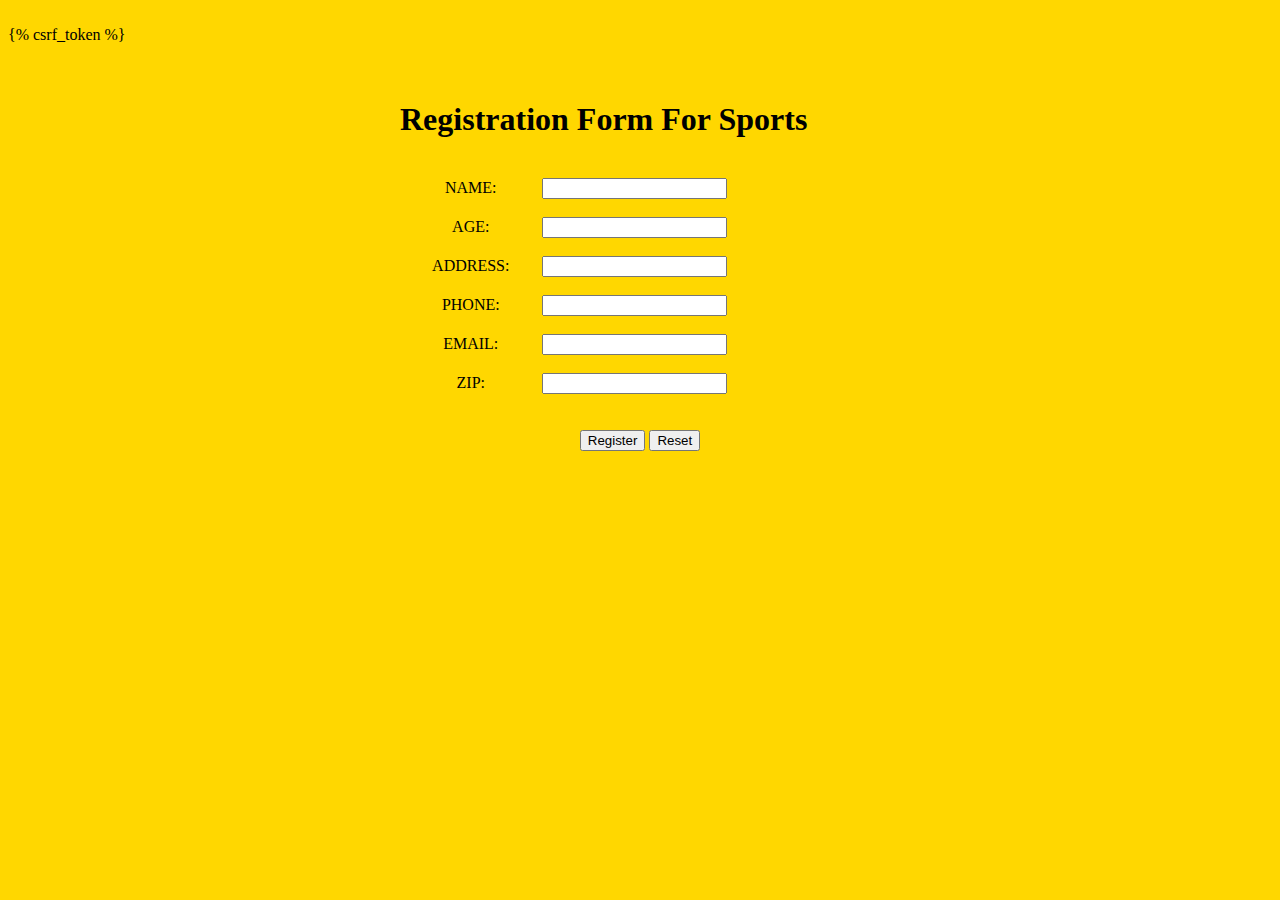
<file: mypro15 db   (postgres)/templates/myreg.html>
<!DOCTYPE html>
<html>
<head></head>
<body bgcolor="gold" font-color="red">
  <form action="/hi/shark/" method="post">
	{% csrf_token %}
<table border='0' width='480px' cellpadding='0' cellspacing='0' align='center'>
<center><tr>
   <td><h1>Registration Form For Sports</h1></td>
</tr><center>
 
<table border='0' width='480px' cellpadding='0' cellspacing='0' align='center'>
<tr>
    <td align='center'>NAME:</td>
    <td><input type='text' name='name'></td>
</tr>
<tr> <td>&nbsp;</td> </tr>
<tr>
    <td align='center'>AGE:</td>
    <td><input type='text' name='age'></td>
</tr>
<tr> <td>&nbsp;</td> </tr>
<tr>
    <td align='center'>ADDRESS:</td>
    <td><input type='text' name='addrs'></td>
</tr>
<tr> <td>&nbsp;</td> </tr>
<tr>
    <td align='center'>PHONE:</td>
    <td><input type='text' name='phone'></td>
</tr>
<tr> <td>&nbsp;</td> </tr>
<tr>
    <td align='center'>EMAIL:</td>
    <td><input type='text' name='email'></td>
</tr>
<tr> <td>&nbsp;</td> </tr>
<tr>
    <td align='center'>ZIP:</td>
    <td><input type='text' name='zip'></td>
</tr>
<tr> <td>&nbsp;</td> </tr>

<table border='0' cellpadding='0' cellspacing='0' width='480px' align='center'>
<tr>
    <td align='center'><input type='submit' name='REGISTER' value="Register">
	 <input type="reset" name="RESET" value="Reset"></td>
</tr>
</table>
</table> 
</table>
</body>
</html>
</file>
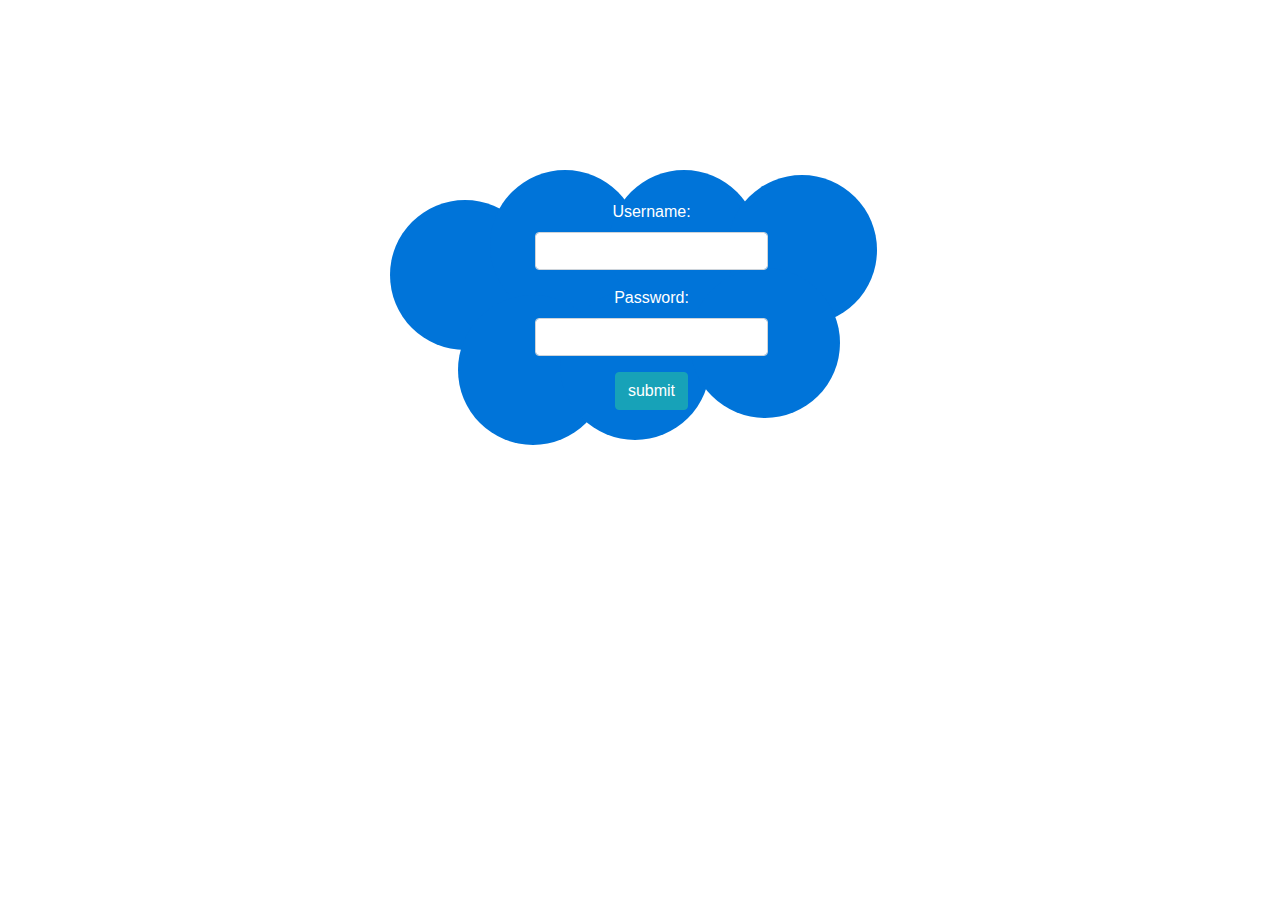
<file: mypro6/template/login.html>
<html>
<head>
<link href="//maxcdn.bootstrapcdn.com/bootstrap/4.1.1/css/bootstrap.min.css" rel="stylesheet" id="bootstrap-css">
<script src="//maxcdn.bootstrapcdn.com/bootstrap/4.1.1/js/bootstrap.min.js"></script>
<script src="//code.jquery.com/jquery-1.11.1.min.js"></script>
<!------ Include the above in your HEAD tag ---------->
<style>
.box {
    width: 500px;
    margin: 200px 0;
}

.shape1{
    position: relative;
    height: 150px;
    width: 150px;
    background-color: #0074d9;
    border-radius: 80px;
    float: left;
    margin-right: -50px;
}
.shape2 {
    position: relative;
    height: 150px;
    width: 150px;
    background-color: #0074d9;
    border-radius: 80px;
    margin-top: -30px;
    float: left;
}
.shape3 {
    position: relative;
    height: 150px;
    width: 150px;
    background-color: #0074d9;
    border-radius: 80px;
    margin-top: -30px;
    float: left;
    margin-left: -31px;
}
.shape4 {
    position: relative;
    height: 150px;
    width: 150px;
    background-color: #0074d9;
    border-radius: 80px;
    margin-top: -25px;
    float: left;
    margin-left: -32px;
}
.shape5 {
    position: relative;
    height: 150px;
    width: 150px;
    background-color: #0074d9;
    border-radius: 80px;
    float: left;
    margin-right: -48px;
    margin-left: -32px;
    margin-top: -30px;
}
.shape6 {
    position: relative;
    height: 150px;
    width: 150px;
    background-color: #0074d9;
    border-radius: 80px;
    float: left;
    margin-right: -20px;
    margin-top: -35px;
}
.shape7 {
    position: relative;
    height: 150px;
    width: 150px;
    background-color: #0074d9;
    border-radius: 80px;
    float: left;
    margin-right: -20px;
    margin-top: -57px;
}
.float {
    position: absolute;
    z-index: 2;
}

.form {
    margin-left: 145px;
}
</style>
</head>
<body>
<center>
<div class="container">
        <div id="login-row" class="row justify-content-center align-items-center">
            <div id="login-column" class="col-md-6">
                <div class="box">
                    <div class="shape1"></div>
                    <div class="shape2"></div>
                    <div class="shape3"></div>
                    <div class="shape4"></div>
                    <div class="shape5"></div>
                    <div class="shape6"></div>
                    <div class="shape7"></div>
                    <div class="float">
                        <form class="form" action="">
                            <div class="form-group">
                                <label for="username" class="text-white">Username:</label><br>
                                <input type="text" name="username" id="username" class="form-control">
                            </div>
                            <div class="form-group">
                                <label for="password" class="text-white">Password:</label><br>
                                <input type="text" name="password" id="password" class="form-control">
                            </div>
                            <div class="form-group">
                                <input type="submit" name="submit" class="btn btn-info btn-md" value="submit">
                            </div>
                        </form>
                    </div>
                </div>
            </div>
        </div>
    </div>
<center>
</body>
</html>
</file>
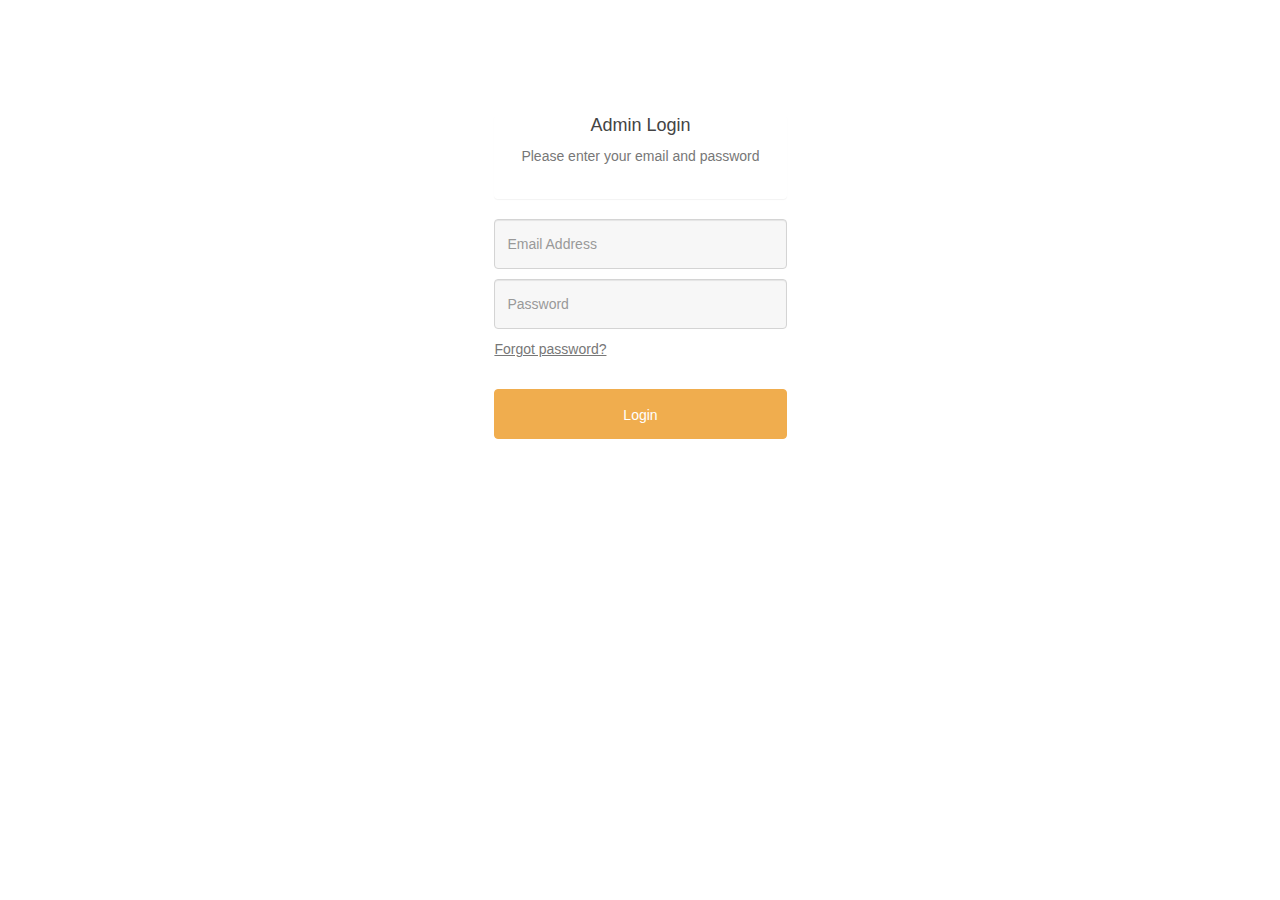
<file: mypro7/templates/admin.html>
<link rel="stylesheet" href="https://maxcdn.bootstrapcdn.com/bootstrap/3.3.7/css/bootstrap.min.css">
  <script src="https://ajax.googleapis.com/ajax/libs/jquery/3.3.1/jquery.min.js"></script>
  <script src="https://maxcdn.bootstrapcdn.com/bootstrap/3.3.7/js/bootstrap.min.js"></script>
<!------ Include the above in your HEAD tag ---------->


<html>

  <head>

 <link rel="stylesheet" href="https://maxcdn.bootstrapcdn.com/bootstrap/3.3.7/css/bootstrap.min.css">
  <script src="https://ajax.googleapis.com/ajax/libs/jquery/3.3.1/jquery.min.js"></script>
  <script src="https://maxcdn.bootstrapcdn.com/bootstrap/3.3.7/js/bootstrap.min.js"></script>
<!------ Include the above in your HEAD tag ---------->
  </head>
<body id="LoginForm">
<div class="container">
<h1 class="form-heading">login Form</h1>
<div class="login-form">
<div class="main-div">
    <div class="panel">
   <h2>Admin Login</h2>
   <p>Please enter your email and password</p>
   </div>
    <form id="Login">

        <div class="form-group">


            <input type="email" class="form-control" id="inputEmail" placeholder="Email Address">

        </div>

        <div class="form-group">

            <input type="password" class="form-control" id="inputPassword" placeholder="Password">

        </div>
        <div class="forgot">
        <a href="reset.html">Forgot password?</a>
            </div>
        <button type="submit" class="btn btn-primary">Login</button>

    </form>
    </div>
</div></div>
   
    </body>


</html>

<style>
body#LoginForm{ background-image:url("https://hdwallsource.com/img/2014/9/blur-26347-27038-hd-wallpapers.jpg"); background-repeat:no-repeat; background-position:center; background-size:cover; padding:10px;}

.form-heading { color:#fff; font-size:23px;}
.panel h2{ color:#444444; font-size:18px; margin:0 0 8px 0;}
.panel p { color:#777777; font-size:14px; margin-bottom:30px; line-height:24px;}
.login-form .form-control {
  background: #f7f7f7 none repeat scroll 0 0;
  border: 1px solid #d4d4d4;
  border-radius: 4px;
  font-size: 14px;
  height: 50px;
  line-height: 50px;
}
.main-div {
  background: #ffffff none repeat scroll 0 0;
  border-radius: 2px;
  margin: 10px auto 30px;
  max-width: 38%;
  padding: 50px 70px 70px 71px;
}

.login-form .form-group {
  margin-bottom:10px;
}
.login-form{ text-align:center;}
.forgot a {
  color: #777777;
  font-size: 14px;
  text-decoration: underline;
}

.login-form  .btn.btn-primary {
  background: #f0ad4e none repeat scroll 0 0;
  border-color: #f0ad4e;
  color: #ffffff;
  font-size: 14px;
  width: 100%;
  height: 50px;
  line-height: 50px;
  padding: 0;
}
.forgot {
  text-align: left; margin-bottom:30px;
}
.botto-text {
  color: #ffffff;
  font-size: 14px;
  margin: auto;
}
.login-form .btn.btn-primary.reset {
  background: #ff9900 none repeat scroll 0 0;
}
.back { text-align: left; margin-top:10px;}
.back a {color: #444444; font-size: 13px;text-decoration: none;}

</style>
</file>
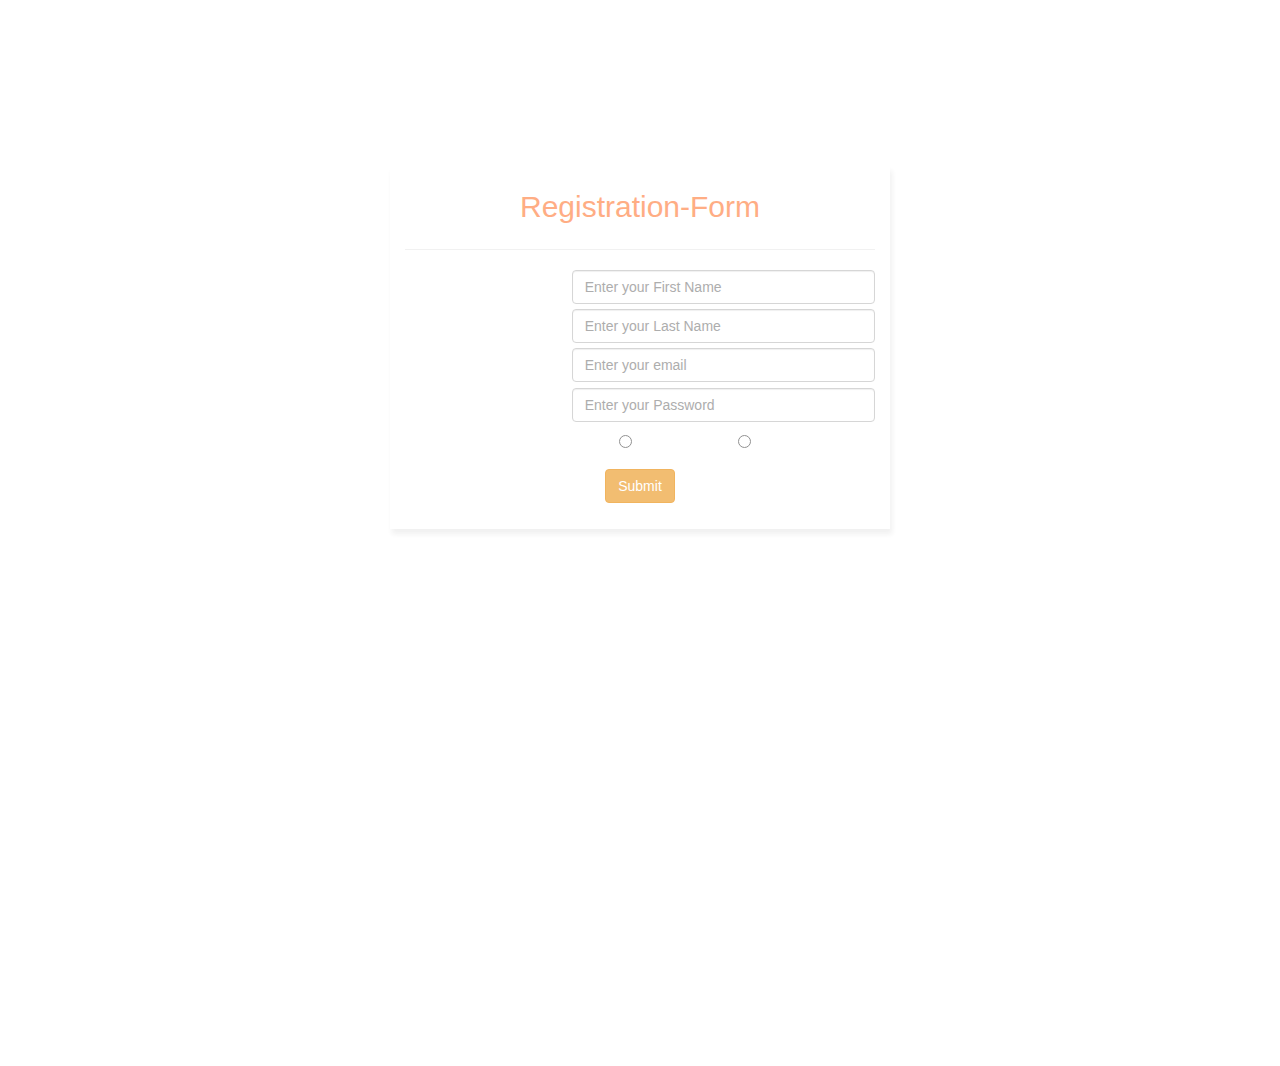
<file: mypro7/templates/register.html>
<meta charset="utf-8">
  <meta name="viewport" content="width=device-width, initial-scale=1">
  <link rel="stylesheet" href="https://maxcdn.bootstrapcdn.com/bootstrap/3.4.0/css/bootstrap.min.css">
  <script src="https://ajax.googleapis.com/ajax/libs/jquery/3.3.1/jquery.min.js"></script>
  <script src="https://maxcdn.bootstrapcdn.com/bootstrap/3.4.0/js/bootstrap.min.js"></script>
<!------ Include the above in your HEAD tag ---------->

<!Doctype html>
<html>
<head>
     <meta charset="UTF-8">
     <title>Registration Form</title>
     	<meta name="viewport" content="width=device-width, initial-scale=1">
</head>
<body>
<style>
	/*-----Background-----*/
body{
	 background-image:url(https://s3.envato.com/files/243754334/primag.jpg);
	 background-repeat:no-repeat;
	 background-size:cover;
	 width:100%;
	 height:100vh;
	 overflow:auto;

}

/*-----for border----*/
.container{
	font-family:Roboto,sans-serif;
	  background-image:url(https://image.freepik.com/free-vector/dark-blue-blurred-background_1034-589.jpg) ;

     border-style: 1px solid grey;
     margin: 0 auto;
     text-align: center;
     opacity: 0.8;
     margin-top: 67px;
   box-shadow: 2px 5px 5px 0px #eee;
     max-width: 500px;
     padding-top: 10px;
     height: 363px;
     margin-top: 166px;
}
/*--- for label of first and last name---*/
.lastname{
	 margin-left: 1px;
     font-family: sans-serif;
     font-size: 14px;
     color: white;
     margin-top: 10px;
}
.firstname{
	 margin-left: 1px;
     font-family: sans-serif;
     font-size: 14px;
     color: white;
     margin-top: 5px;
}
#lname{
	 margin-top:5px;
}


/*---for heading-----*/
.heading{
	 text-decoration:bold;
	 text-align : center;
	 font-size:30px;
	 color:#F96;
	 padding-top:10px;
}

/*-------for email----------*/
  /*------label----*/
#email{
	  margin-top: 5px;
}
/*-----------for Password--------*/
     /*-------label-----*/
.mail{
	 margin-left: 44px;
     font-family: sans-serif;
     color: white;
     font-size: 14px;
     margin-top: 13px;
}
.pass{
	 color: white;
     margin-top: 9px;
     font-size: 14px;
     font-family: sans-serif;
     margin-left: 6px;
     margin-top: 9px;
}
#password{
 margin-top: 6px;
}
/*------------for phone Number--------*/
      /*----------label--------*/
.pno{
	 font-size: 18px;
     margin-left: -13px;
     margin-top: 10px;
     color: #ff9;

}

/*--------------for Gender---------------*/
     /*--------------label---------*/
.gender {
	 color: white;
     font-family: sans-serif;
     font-size: 14px;
     margin-left: 28px;
     margin-top: 8px;
}

    /*---------- for Input type--------*/
.col-xs-4.male{
	 color: white;
     font-size: 13px;
     margin-top: 9px;
     padding-bottom: 16px;
}
.col-xs-4.female {
     color: white;
     font-size: 13px;
     margin-top: 9px;
     padding-bottom: 16px;
	 padding-right: 95px;
}
/*------------For submit button---------*/
.sbutton{
	 color: white;
     font-size: 20px;
     border: 1px solid white;
     background-color: #080808;
     width: 32%;
     margin-left: 41%;
     margin-top: 16px;
	 box-shadow: 0px 2px 2px 0px white;

   }
 .btn.btn-warning:hover {
    box-shadow: 2px 1px 2px 3px #99ccff;
	background:#5900a6;
	color:#fff;
	transition: background-color 1.15s ease-in-out,border-color 1.15s ease-in-out,box-shadow 1.15s ease-in-out;

}
</style>
 <div class="container">
 <!---heading---->
     <header class="heading"> Registration-Form</header><hr></hr>
	<!---Form starting---->
	<div class="row ">
	 <!--- For Name---->
         <div class="col-sm-12">
             <div class="row">
			     <div class="col-xs-4">
          	         <label class="firstname">First Name :</label> </div>
		         <div class="col-xs-8">
		             <input type="text" name="fname" id="fname" placeholder="Enter your First Name" class="form-control ">
             </div>
		      </div>
		 </div>
		 <div class="col-sm-12">
		     <div class="row">
			     <div class="col-xs-4">
                     <label class="lastname">Last Name :</label></div>
				<div class ="col-xs-8">
		             <input type="text" name="lname" id="lname" placeholder="Enter your Last Name" class="form-control last">
                </div>
		     </div>
		 </div>
     <!-----For email---->
		 <div class="col-sm-12">
		     <div class="row">
			     <div class="col-xs-4">
		             <label class="mail" >Email :</label></div>
			     <div class="col-xs-8"	>
			          <input type="email" name="email"  id="email"placeholder="Enter your email" class="form-control" >
		         </div>
		     </div>
		 </div>
	 <!-----For Password and confirm password---->
          <div class="col-sm-12">
		         <div class="row">
				     <div class="col-xs-4">
		 	              <label class="pass">Password :</label></div>
				  <div class="col-xs-8">
			             <input type="password" name="password" id="password" placeholder="Enter your Password" class="form-control">
				 </div>
          </div>
		  </div>
		   <!-----------For Phone number-------->
         <div class="col-sm-12">
		     <div class ="row">
                 <div class="col-xs-4 ">
			       <label class="gender">Gender:</label>
				 </div>

			     <div class="col-xs-4 male">
				     <input type="radio" name="gender"  id="gender" value="boy">Male</input>
				 </div>

				 <div class="col-xs-4 female">
				     <input type="radio"  name="gender" id="gender" value="girl" >Female</input>
			     </div>

		  	 </div>
		     <div class="col-sm-12">
		         <div class="btn btn-warning">Submit</div>
		   </div>
		 </div>
	 </div>
</file>
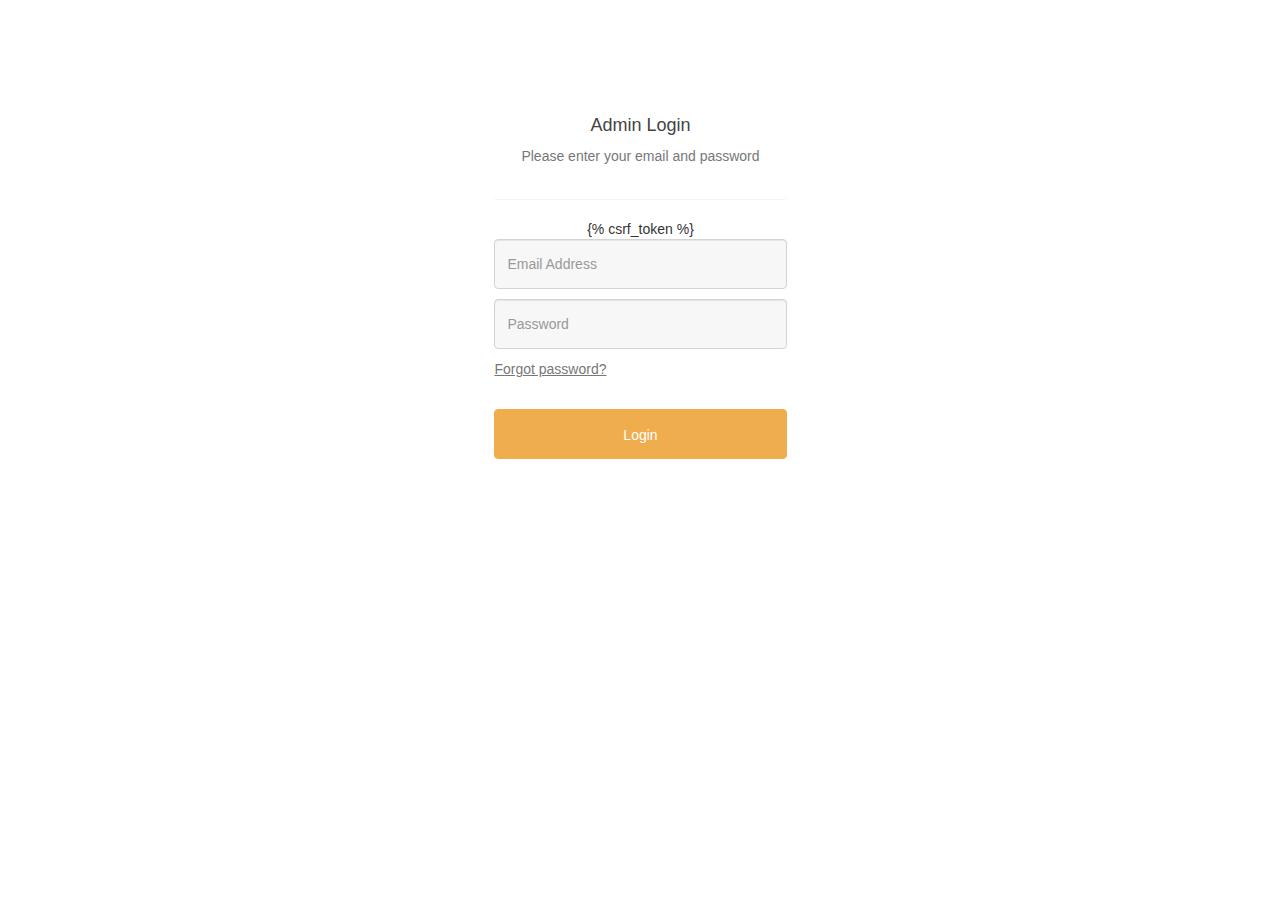
<file: mypro8/templates/admin.html>
<link rel="stylesheet" href="https://maxcdn.bootstrapcdn.com/bootstrap/3.3.7/css/bootstrap.min.css">
  <script src="https://ajax.googleapis.com/ajax/libs/jquery/3.3.1/jquery.min.js"></script>
  <script src="https://maxcdn.bootstrapcdn.com/bootstrap/3.3.7/js/bootstrap.min.js"></script>
<!------ Include the above in your HEAD tag ---------->


<html>

  <head>

 <link rel="stylesheet" href="https://maxcdn.bootstrapcdn.com/bootstrap/3.3.7/css/bootstrap.min.css">
  <script src="https://ajax.googleapis.com/ajax/libs/jquery/3.3.1/jquery.min.js"></script>
  <script src="https://maxcdn.bootstrapcdn.com/bootstrap/3.3.7/js/bootstrap.min.js"></script>
<!------ Include the above in your HEAD tag ---------->
  </head>
<body id="LoginForm">
<div class="container">
<h1 class="form-heading">login Form</h1>
<div class="login-form">
<div class="main-div">
    <div class="panel">
   <h2>Admin Login</h2>
   <p>Please enter your email and password</p>
   </div>
    <form id="Login" action="/hi/"  method="POST">
{% csrf_token %}
        <div class="form-group">


            <input type="email" class="form-control" id="inputEmail" placeholder="Email Address">

        </div>

        <div class="form-group">

            <input type="password" class="form-control" id="inputPassword" placeholder="Password">

        </div>
        <div class="forgot">
        <a href="reset.html">Forgot password?</a>
            </div>

        <button type="submit" class="btn btn-primary">Login</button>

    </form>
    </div>
</div></div>
   
    </body>


</html>

<style>
body#LoginForm{ background-image:url("https://hdwallsource.com/img/2014/9/blur-26347-27038-hd-wallpapers.jpg"); background-repeat:no-repeat; background-position:center; background-size:cover; padding:10px;}

.form-heading { color:#fff; font-size:23px;}
.panel h2{ color:#444444; font-size:18px; margin:0 0 8px 0;}
.panel p { color:#777777; font-size:14px; margin-bottom:30px; line-height:24px;}
.login-form .form-control {
  background: #f7f7f7 none repeat scroll 0 0;
  border: 1px solid #d4d4d4;
  border-radius: 4px;
  font-size: 14px;
  height: 50px;
  line-height: 50px;
}
.main-div {
  background: #ffffff none repeat scroll 0 0;
  border-radius: 2px;
  margin: 10px auto 30px;
  max-width: 38%;
  padding: 50px 70px 70px 71px;
}

.login-form .form-group {
  margin-bottom:10px;
}
.login-form{ text-align:center;}
.forgot a {
  color: #777777;
  font-size: 14px;
  text-decoration: underline;
}

.login-form  .btn.btn-primary {
  background: #f0ad4e none repeat scroll 0 0;
  border-color: #f0ad4e;
  color: #ffffff;
  font-size: 14px;
  width: 100%;
  height: 50px;
  line-height: 50px;
  padding: 0;
}
.forgot {
  text-align: left; margin-bottom:30px;
}
.botto-text {
  color: #ffffff;
  font-size: 14px;
  margin: auto;
}
.login-form .btn.btn-primary.reset {
  background: #ff9900 none repeat scroll 0 0;
}
.back { text-align: left; margin-top:10px;}
.back a {color: #444444; font-size: 13px;text-decoration: none;}

</style>
</file>
